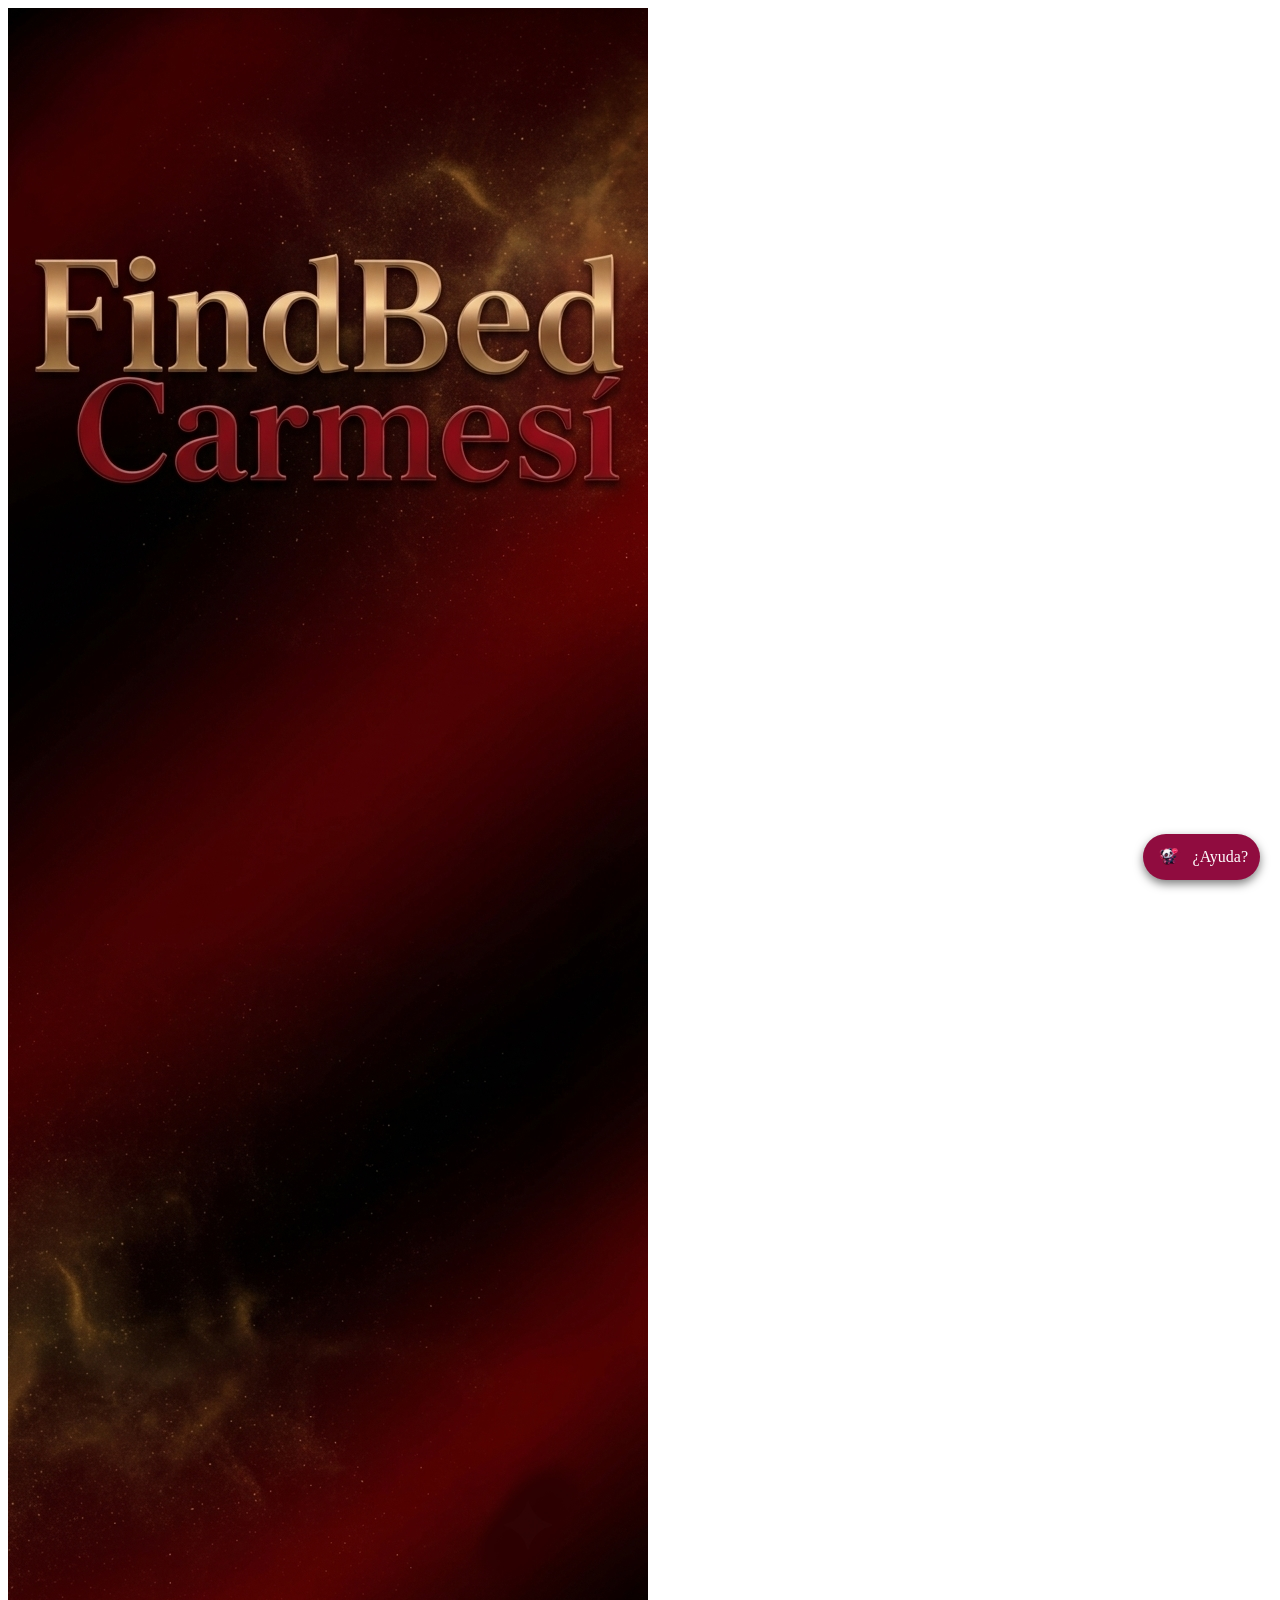
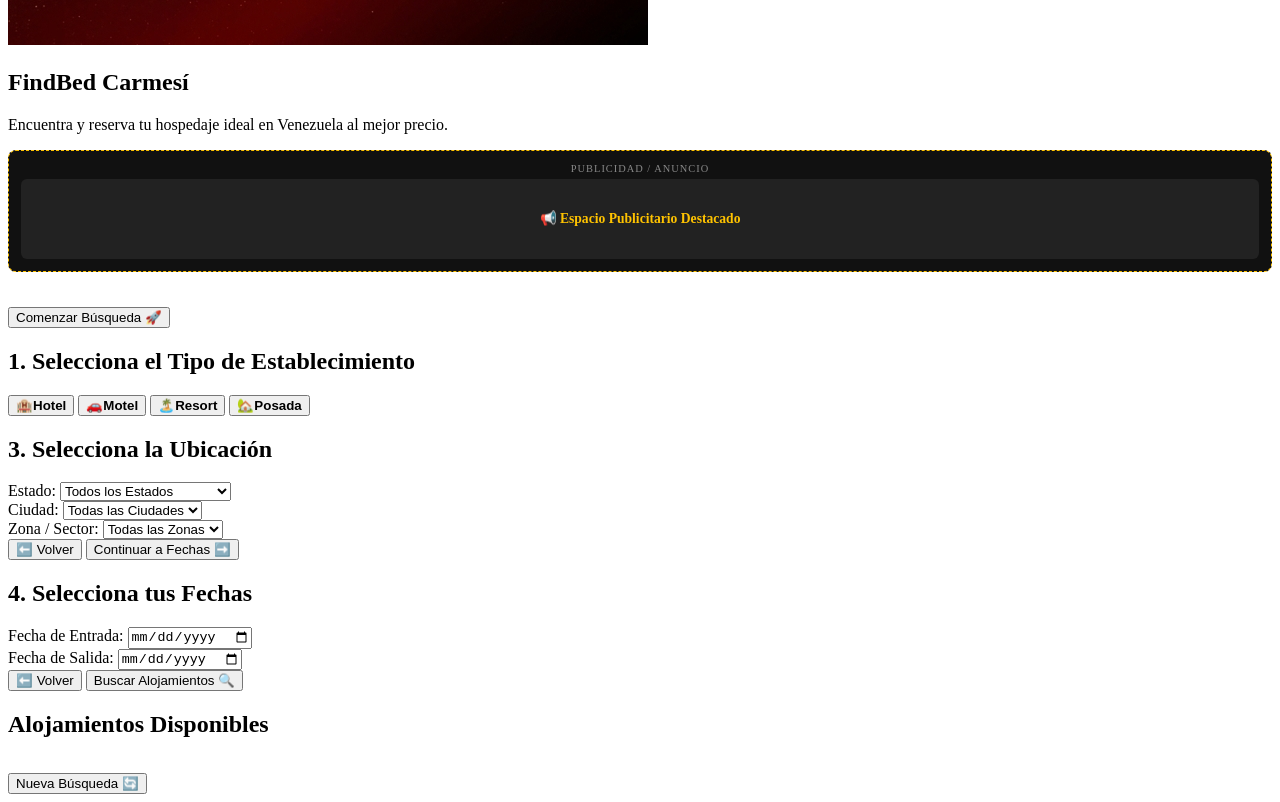
<file: index.html>
<!DOCTYPE html>
<html lang="es">
<head>
  <meta charset="UTF-8">
  <meta name="viewport" content="width=device-width, initial-scale=1.0">
  <title>FindBed Carmesí</title>
  <link rel="stylesheet" href="estilos.css">
</head>
<body>

  <main class="container">

    <!-- PORTADA DE INICIO -->
    <section id="step-0" class="step-card active text-center">
      <div class="welcome-header">
        <img src="Encabezado.jpg" alt="FindBed Carmesí" class="banner-img-welcome" onerror="this.src='https://via.placeholder.com/800x300?text=FindBed+Carmes%C3%AD'">
        <h1>FindBed Carmesí</h1>
        <p class="tagline">Encuentra y reserva tu hospedaje ideal en Venezuela al mejor precio.</p>
      </div>

      <!-- ANUNCIO GRANDE EN PORTADA -->
      <div class="ad-banner-box">
        <p class="ad-label">PUBLICIDAD / ANUNCIO</p>
        <div class="ad-content">📢 Espacio Publicitario Destacado</div>
      </div>

      <button class="btn-primary-red btn-lg" style="margin-top:20px;" onclick="iniciarExperiencia()">Comenzar Búsqueda 🚀</button>
    </section>

    <!-- PASO 1: TIPO Y CATEGORÍA -->
    <section id="step-1" class="step-card">
      
      <!-- Bloque A: Tipo -->
      <div id="block-tipo">
        <h2>1. Selecciona el Tipo de Establecimiento</h2>
        <div class="category-grid">
          <button class="cat-card" onclick="seleccionarTipo('Hotel', this)"><span>🏨</span><b>Hotel</b></button>
          <button class="cat-card" onclick="seleccionarTipo('Motel', this)"><span>🚗</span><b>Motel</b></button>
          <button class="cat-card" onclick="seleccionarTipo('Resort', this)"><span>🏝️</span><b>Resort</b></button>
          <button class="cat-card" onclick="seleccionarTipo('Posada', this)"><span>🏡</span><b>Posada</b></button>
        </div>
      </div>

      <!-- Bloque B: Categoría / Nivel -->
      <div id="block-categoria" style="display: none; margin-top: 20px;">
        <h2>2. Selecciona el Nivel / Categoría</h2>
        <div class="category-grid">
          <button class="cat-card" onclick="seleccionarNivel('Básica', this)"><span>🛏️</span><b>Básica</b></button>
          <button class="cat-card" onclick="seleccionarNivel('Estándar', this)"><span>⭐</span><b>Estándar</b></button>
          <button class="cat-card" onclick="seleccionarNivel('Premium', this)"><span>🌟</span><b>Premium</b></button>
          <button class="cat-card" onclick="seleccionarNivel('Suite', this)"><span>👑</span><b>Suite</b></button>
        </div>

        <!-- ANUNCIO GRANDE DESPUÉS DE SELECCIÓN -->
        <div class="ad-banner-box" style="margin-top:20px;">
          <p class="ad-label">PUBLICIDAD / ANUNCIO</p>
          <div class="ad-content">📢 Anuncio Patrocinado</div>
        </div>

        <button id="btnIrUbicacion" class="btn-primary-red" style="display:none; margin-top:20px; width:100%;" onclick="siguientePaso(2)">Continuar a Ubicación ➡️</button>
      </div>

    </section>

    <!-- PASO 2: UBICACIÓN -->
    <section id="step-2" class="step-card">
      <h2>3. Selecciona la Ubicación</h2>
      
      <div class="form-group">
        <label for="selectEstado">Estado:</label>
        <select id="selectEstado" onchange="cargarCiudades()">
          <option value="">Todos los Estados</option>
        </select>
      </div>

      <div class="form-group">
        <label for="selectCiudad">Ciudad:</label>
        <select id="selectCiudad" onchange="cargarZonas()">
          <option value="">Todas las Ciudades</option>
        </select>
      </div>

      <div class="form-group">
        <label for="selectZona">Zona / Sector:</label>
        <select id="selectZona">
          <option value="">Todas las Zonas</option>
        </select>
      </div>

      <div class="button-group">
        <button class="btn-secondary" onclick="siguientePaso(1)">⬅️ Volver</button>
        <button class="btn-primary-red" onclick="siguientePaso(3)">Continuar a Fechas ➡️</button>
      </div>
    </section>

    <!-- PASO 3: FECHAS Y BÚSQUEDA -->
    <section id="step-3" class="step-card">
      <h2>4. Selecciona tus Fechas</h2>
      
      <div class="form-group">
        <label for="fechaEntrada">Fecha de Entrada:</label>
        <input type="date" id="fechaEntrada">
      </div>

      <div class="form-group">
        <label for="fechaSalida">Fecha de Salida:</label>
        <input type="date" id="fechaSalida">
      </div>

      <div class="button-group">
        <button class="btn-secondary" onclick="siguientePaso(2)">⬅️ Volver</button>
        <button class="btn-primary-red" onclick="ejecutarBusqueda()">Buscar Alojamientos 🔍</button>
      </div>
    </section>

    <!-- PASO 4: RESULTADOS -->
    <section id="step-4" class="step-card">
      <h2>Alojamientos Disponibles</h2>
      <div id="contenedorHoteles" class="hotels-grid"></div>
      <p id="noResults" style="display:none; text-align:center; padding: 20px;">No se encontraron alojamientos con esos filtros.</p>
      <button class="btn-secondary" onclick="siguientePaso(1)" style="margin-top:15px;">Nueva Búsqueda 🔄</button>
    </section>

  </main>

  <!-- PANDA FLOTANTE DE AYUDA -->
  <div id="pandaFloatingBtn" class="panda-float-corner" onclick="abrirTutorialCompleto()">
    <img src="panda-normal.png" alt="Ayuda Panda" onerror="this.src='https://via.placeholder.com/60?text=Panda'">
    <span>¿Ayuda?</span>
  </div>

  <!-- MODAL TUTORIAL COMPLETO -->
  <div id="modalTutorial" class="modal-overlay" style="display:none;">
    <div class="modal-content text-center">
      <span class="close-btn" onclick="cerrarTutorial()">&times;</span>
      <div class="panda-avatar-tutorial">
        <img id="imgPandaTut" src="panda-saludando.png" alt="Panda" onerror="this.src='https://via.placeholder.com/80?text=Panda'">
      </div>
      <h3 id="tutTitulo">Asistente Carmesí 🐼</h3>
      <p id="tutDescripcion" class="tut-text">Te guiaré paso a paso sobre cómo reservar con nosotros.</p>
      <div class="tutorial-actions">
        <button id="btnTutAnterior" class="btn-secondary" style="display:none;" onclick="cambiarPasoTutorial(-1)">⬅️ Anterior</button>
        <button id="btnTutSiguiente" class="btn-primary-red" onclick="cambiarPasoTutorial(1)">Siguiente ➡️</button>
      </div>
    </div>
  </div>

  <!-- MODAL DE PAGO -->
  <div id="modalPago" class="modal-overlay" style="display:none;">
    <div class="modal-content">
      <span class="close-btn" onclick="cerrarModal()">&times;</span>
      <h3 id="modalHotelName">Reserva de Alojamiento</h3>
      <p class="timer-text">⏰ Tiempo para reservar: <span id="timerDisplay">15:00</span></p>

      <div class="price-summary">
        <p>Precio Normal: <span id="pNormal">USD $0</span></p>
        <p><strong>Precio FindBed: <span id="pFindBed">USD $0</span></strong></p>
        <p class="highlight">Anticipo Pago Móvil: <span id="pAnticipo">USD $0</span></p>
        <p>Restante a pagar en Hotel: <span id="pSaldo">USD $0</span></p>
      </div>

      <div class="pago-movil-info">
        <h4>Datos para Pago Móvil (Venezuela)</h4>
        <p><strong>Banco:</strong> 0102 - Banco de Venezuela</p>
        <p><strong>Cédula:</strong> V-30585882 <button class="btn-copy" onclick="copiarTexto('30585882')">📋</button></p>
        <p><strong>Teléfono:</strong> 0412-0000000 <button class="btn-copy" onclick="copiarTexto('04120000000')">📋</button></p>
      </div>

      <div id="pagoFormBox">
        <div class="form-group">
          <label for="inputRef">N° de Referencia Bancaria:</label>
          <input id="inputRef" type="number" placeholder="Ej: 849204">
        </div>
        <div class="form-group">
          <label for="inputFile">Comprobante (Captura):</label>
          <input id="inputFile" type="file" accept="image/*">
        </div>
        <button class="btn-confirm" onclick="enviarComprobante()">Enviar Comprobante 🔑</button>
      </div>

      <div id="pagoStatusBox" style="display:none; text-align:center; padding: 15px;">
        <p id="txtPandaStatus" style="font-size: 0.9rem; margin-bottom: 10px;"></p>
        <div id="codePandaStatus" class="code-box" style="display:none;"></div>
        <button class="btn-secondary" onclick="cerrarModal()" style="margin-top: 15px;">Cerrar</button>
      </div>
    </div>
  </div>

  <script src="script.js"></script>
</body>
</html>
</file>
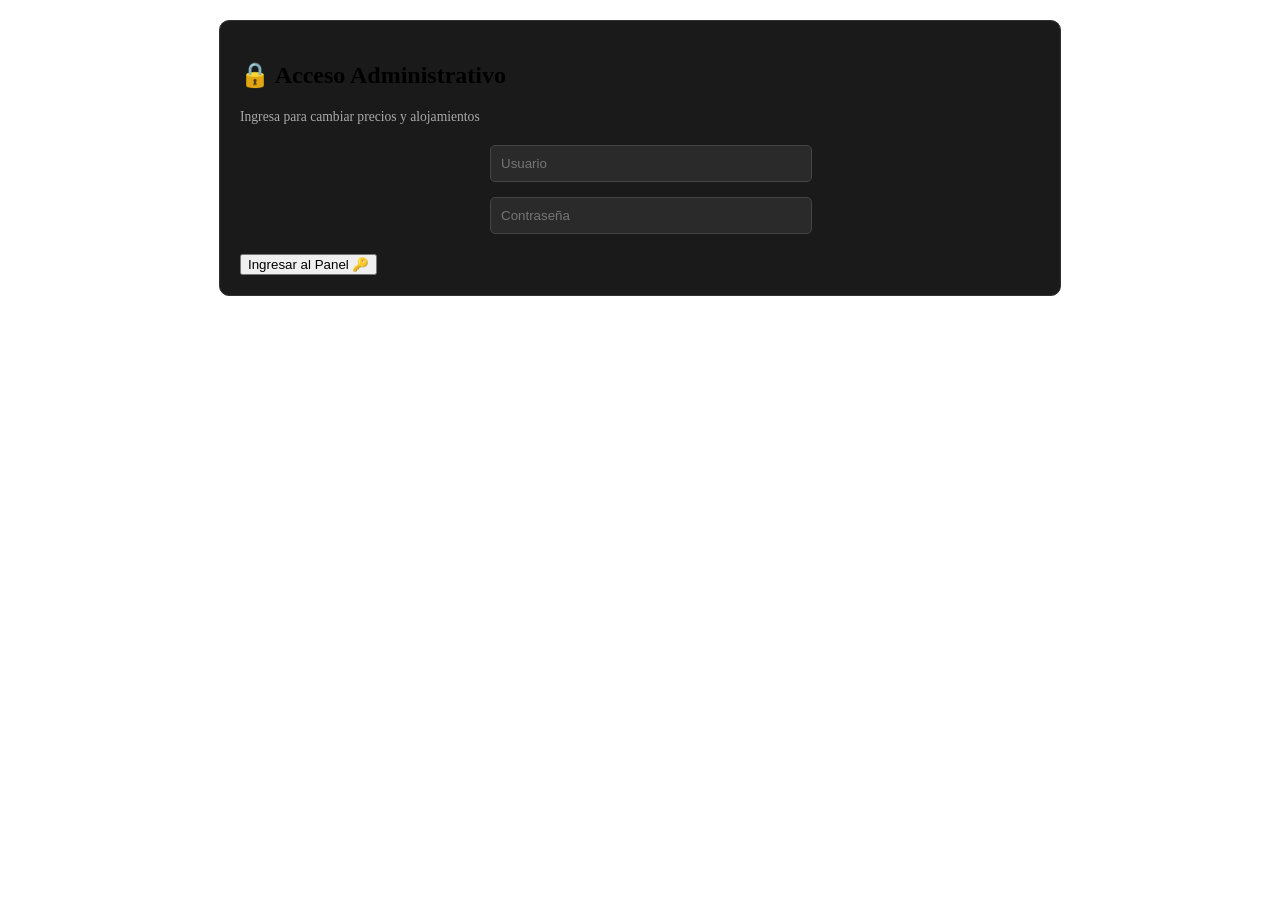
<file: admin.html>
<!DOCTYPE html>
<html lang="es">
<head>
  <meta charset="UTF-8">
  <meta name="viewport" content="width=device-width, initial-scale=1.0">
  <title>Panel Admin - FindBed Carmesí</title>
  <link rel="stylesheet" href="estilos.css">
  <style>
    .admin-container { max-width: 800px; margin: 20px auto; padding: 20px; background: #1a1a1a; border-radius: 10px; border: 1px solid #333; }
    .form-row { display: flex; gap: 10px; margin-bottom: 10px; flex-wrap: wrap; }
    .form-row input, .form-row select { flex: 1; min-width: 140px; padding: 10px; background: #2a2a2a; color: #fff; border: 1px solid #444; border-radius: 5px; }
    .table-admin { width: 100%; border-collapse: collapse; margin-top: 20px; color: #fff; }
    .table-admin th, .table-admin td { padding: 10px; border: 1px solid #333; text-align: left; font-size: 0.85rem; }
    .table-admin th { background: #900c3f; }
  </style>
</head>
<body>

  <!-- CANDADO DE ACCESO -->
  <div id="loginBox" class="admin-container text-center">
    <h2>🔒 Acceso Administrativo</h2>
    <p style="color:#aaa; font-size:0.85rem; margin-bottom:20px;">Ingresa para cambiar precios y alojamientos</p>
    <div style="max-width:300px; margin:0 auto 15px auto;">
      <input type="text" id="adminUser" placeholder="Usuario" style="width:100%; padding:10px; background:#2a2a2a; border:1px solid #444; color:#fff; border-radius:5px;">
    </div>
    <div style="max-width:300px; margin:0 auto 20px auto;">
      <input type="password" id="adminPass" placeholder="Contraseña" style="width:100%; padding:10px; background:#2a2a2a; border:1px solid #444; color:#fff; border-radius:5px;">
    </div>
    <button class="btn-primary-red" onclick="iniciarSesionAdmin()">Ingresar al Panel 🔑</button>
  </div>

  <!-- PANEL DE CONTROL -->
  <div id="panelBox" class="admin-container" style="display:none;">
    <div style="display:flex; justify-content:space-between; align-items:center; margin-bottom: 20px;">
      <h2>⚙️ Panel de Control</h2>
      <button class="btn-secondary" onclick="cerrarSesionAdmin()">Cerrar Sesión 🔒</button>
    </div>

    <h3>➕ Agregar / Cambiar Alojamiento y Precios</h3>
    <div class="form-row">
      <input type="text" id="hNombre" placeholder="Nombre del Hotel">
      <select id="hTipo">
        <option value="Hotel">Hotel</option>
        <option value="Motel">Motel</option>
        <option value="Resort">Resort</option>
        <option value="Posada">Posada</option>
      </select>
      <select id="hNivel">
        <option value="Básica">Básica</option>
        <option value="Estándar">Estándar</option>
        <option value="Premium">Premium</option>
        <option value="Suite">Suite</option>
      </select>
    </div>

    <div class="form-row">
      <input type="text" id="hEstado" placeholder="Estado (Ej: Cojedes)">
      <input type="text" id="hCiudad" placeholder="Ciudad (Ej: Tinaquillo)">
      <input type="text" id="hZona" placeholder="Zona (Ej: Centro)">
    </div>

    <div class="form-row">
      <input type="number" id="hPrecioNormal" placeholder="Precio Normal ($)">
      <input type="number" id="hPrecioFindBed" placeholder="Precio FindBed ($)">
      <input type="number" id="hAnticipo" placeholder="Anticipo Pago Móvil ($)">
    </div>

    <button class="btn-primary-red" style="width:100%; margin-top:10px;" onclick="guardarHotelAdmin()">Guardar Alojamiento 💾</button>

    <hr style="border-color:#333; margin:25px 0;">

    <h3>📋 Alojamientos Activos</h3>
    <table class="table-admin">
      <thead>
        <tr>
          <th>Nombre</th>
          <th>Ubicación</th>
          <th>Precio</th>
          <th>Anticipo</th>
          <th>Acción</th>
        </tr>
      </thead>
      <tbody id="tablaHotelesBody">
        <tr><td colspan="5" style="text-align:center;">Cargando alojamientos...</td></tr>
      </tbody>
    </table>
  </div>

  <script>
    function iniciarSesionAdmin() {
      const u = document.getElementById("adminUser").value;
      const p = document.getElementById("adminPass").value;

      if (u === "admin" && p === "carmesi2026") {
        document.getElementById("loginBox").style.display = "none";
        document.getElementById("panelBox").style.display = "block";
      } else {
        alert("Usuario o contraseña incorrectos ❌");
      }
    }

    function cerrarSesionAdmin() {
      document.getElementById("loginBox").style.display = "block";
      document.getElementById("panelBox").style.display = "none";
    }

    function guardarHotelAdmin() {
      alert("¡Alojamiento guardado exitosamente!");
    }
  </script>
</body>
</html>
</file>
<file: estilos.css>
/* ANUNCIOS BANNERS */
.ad-banner-box {
  margin: 15px 0;
  padding: 12px;
  background: #111;
  border: 1px dashed #ffc300;
  border-radius: 8px;
  text-align: center;
}

.ad-label {
  font-size: 0.65rem;
  color: #888;
  margin: 0 0 5px 0;
  letter-spacing: 1px;
}

.ad-content {
  min-height: 80px;
  display: flex;
  align-items: center;
  justify-content: center;
  background: #222;
  color: #ffc300;
  font-weight: bold;
  border-radius: 6px;
  font-size: 0.85rem;
}

/* BOTÓN FLOTANTE PANDA Y TUTORIAL */
.panda-float-corner {
  position: fixed;
  bottom: 20px;
  right: 20px;
  background: #900c3f;
  color: #fff;
  padding: 8px 12px;
  border-radius: 25px;
  display: flex;
  align-items: center;
  gap: 8px;
  cursor: pointer;
  box-shadow: 0 4px 10px rgba(0,0,0,0.5);
  z-index: 99;
}

.panda-float-corner img {
  width: 30px;
  height: 30px;
  border-radius: 50%;
}
</file>
